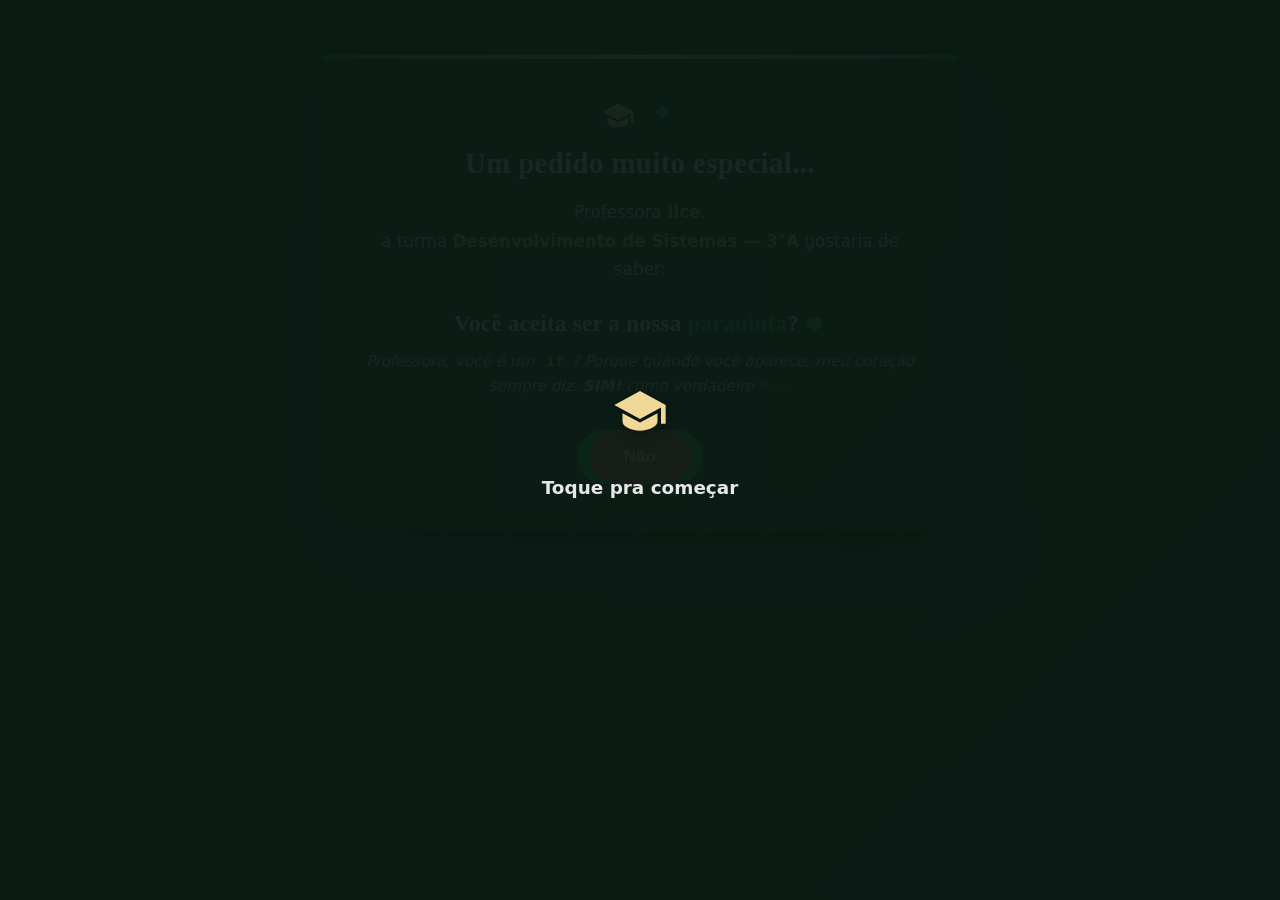
<file: index.html>
<!DOCTYPE html>
<html lang="pt-br">
<head>
<meta charset="UTF-8">
<meta http-equiv="refresh" content="0; url=web/index.html">
<title>Convite Especial</title>
</head>
<body>
  <p>Redirecionando... <a href="web/index.html">clique aqui se não for automático</a></p>
</body>
</html>
</file>
<file: web/style.css>
:root {
  --verde: #2ecc71;
  --verde-escuro: #27ae60;
  --vermelho: #e74c3c;
  --escuro: #12241c;
  --dourado: #d9b25c;
  --dourado-claro: #f0d998;
}

* { box-sizing: border-box; }

html, body {
  margin: 0;
  padding: 0;
  height: 100%;
  overflow-x: hidden;
  font-family: 'Segoe UI', system-ui, sans-serif;
  background: linear-gradient(-45deg, #0a1a14, #123024, #0d241b, #16352a);
  background-size: 400% 400%;
  animation: gradiente 16s ease infinite;
  color: #fff;
  position: relative;
}

/* listras diagonais douradas bem sutis, dando um acabamento mais elegante */
body::before {
  content: '';
  position: fixed;
  inset: 0;
  background: repeating-linear-gradient(
    135deg,
    rgba(217, 178, 92, 0.05) 0px,
    rgba(217, 178, 92, 0.05) 2px,
    transparent 2px,
    transparent 46px
  );
  pointer-events: none;
  z-index: 1;
}

@keyframes gradiente {
  0%   { background-position: 0% 50%; }
  50%  { background-position: 100% 50%; }
  100% { background-position: 0% 50%; }
}

/* tela de "toque pra começar": garante um clique real antes de tudo,
   porque o navegador só libera áudio depois de uma interação de
   verdade (mouse passando por cima não conta) */
.tela-bloqueio {
  position: fixed;
  inset: 0;
  z-index: 100;
  display: flex;
  align-items: center;
  justify-content: center;
  background: rgba(10, 26, 20, 0.94);
  cursor: pointer;
}

.tela-bloqueio.escondido {
  display: none;
}

.tela-bloqueio-conteudo {
  text-align: center;
  color: #fff;
}

.tela-bloqueio-conteudo .icone-topo {
  margin: 0 auto 14px;
  animation: pulsar 1.6s ease-in-out infinite;
}

@keyframes pulsar {
  0%, 100% { transform: scale(1); opacity: 0.85; }
  50% { transform: scale(1.12); opacity: 1; }
}

.tela-bloqueio-conteudo p {
  font-size: 1.15rem;
  font-weight: 600;
  opacity: 0.9;
}

#confetti-canvas {
  position: fixed;
  top: 0; left: 0;
  width: 100vw; height: 100vh;
  pointer-events: none;
  z-index: 50;
}

.floating-bg {
  position: fixed;
  inset: 0;
  overflow: hidden;
  pointer-events: none;
  z-index: 0;
}

.floating-bg .icone-flutuante {
  position: absolute;
  bottom: -10%;
  opacity: 0.55;
  animation: subir linear infinite;
  filter: drop-shadow(0 0 4px rgba(0, 0, 0, 0.25));
}

.floating-bg .icone-flutuante svg,
.floating-bg .icone-flutuante img {
  width: 100%;
  height: 100%;
  display: block;
  object-fit: contain;
}

@keyframes subir {
  from { transform: translateY(0) rotate(0deg); }
  to   { transform: translateY(-120vh) rotate(360deg); }
}

main.card {
  position: relative;
  z-index: 5;
  max-width: 640px;
  margin: 6vh auto;
  padding: 44px 36px 36px;
  background: rgba(255, 255, 255, 0.07);
  border: 1px solid rgba(217, 178, 92, 0.25);
  border-radius: 20px;
  text-align: center;
  box-shadow: 0 24px 70px rgba(0, 0, 0, 0.45), 0 0 0 1px rgba(255, 255, 255, 0.03) inset;
  animation: entrada 0.8s ease;
}

/* o desfoque fica num pseudo-elemento em vez de direto no .card:
   "backdrop-filter" no próprio .card criaria um novo bloco de
   referência pros elementos "position: fixed" de dentro dele (como o
   botão fujão), o que fazia ele ficar preso perto do cartão em vez de
   livre pela tela toda. Assim o efeito visual continua o mesmo, sem
   esse efeito colateral. */
main.card::after {
  content: '';
  position: absolute;
  inset: 0;
  border-radius: inherit;
  backdrop-filter: blur(12px);
  -webkit-backdrop-filter: blur(12px);
  z-index: -1;
  pointer-events: none;
}

main.card::before {
  content: '';
  position: absolute;
  top: 0; left: 0; right: 0;
  height: 4px;
  border-radius: 20px 20px 0 0;
  background: linear-gradient(90deg, var(--verde-escuro), var(--dourado-claro), var(--verde-escuro));
}

@keyframes entrada {
  from { opacity: 0; transform: translateY(30px) scale(0.95); }
  to   { opacity: 1; transform: translateY(0) scale(1); }
}

.icones-topo {
  display: flex;
  justify-content: center;
  align-items: center;
  gap: 10px;
  margin-bottom: 14px;
}

.icone-topo {
  display: inline-block;
  width: 34px;
  height: 34px;
  filter: drop-shadow(0 2px 6px rgba(0, 0, 0, 0.35));
}

.icone-topo svg {
  width: 100%;
  height: 100%;
  display: block;
}

.icone-inline {
  display: inline-block;
  width: 0.9em;
  height: 0.9em;
  vertical-align: -0.12em;
}

.icone-inline svg {
  width: 100%;
  height: 100%;
  display: block;
}

.icone-placeholder {
  display: inline-block;
  width: 2rem;
  height: 2rem;
}

.icone-placeholder svg {
  width: 100%;
  height: 100%;
  display: block;
}

h1 {
  font-family: Georgia, 'Times New Roman', serif;
  font-size: 1.8rem;
  font-weight: 600;
  letter-spacing: 0.4px;
  margin: 0 0 18px;
}

.texto-convite {
  font-size: 1.05rem;
  line-height: 1.7;
  opacity: 0.92;
}

.texto-convite strong {
  color: var(--dourado-claro);
  font-weight: 600;
}

.pergunta {
  font-family: Georgia, 'Times New Roman', serif;
  font-size: 1.45rem;
  margin: 26px 0;
  font-weight: 600;
  letter-spacing: 0.2px;
}

.destaque {
  color: var(--verde);
}

.piada-if {
  font-size: 0.95rem;
  line-height: 1.6;
  margin: -14px 0 24px;
  opacity: 0.85;
  font-style: italic;
}

.piada-if code {
  font-family: 'Consolas', 'Courier New', monospace;
  font-style: normal;
  font-weight: 700;
  color: var(--dourado-claro);
  background: rgba(217, 178, 92, 0.15);
  padding: 1px 7px;
  border-radius: 4px;
}

.botoes {
  display: flex;
  justify-content: center;
  align-items: center;
  gap: 24px;
  margin-top: 12px;
  min-height: 70px;
  position: relative;
}

.btn {
  border: none;
  border-radius: 50px;
  padding: 16px 34px;
  font-size: 1.05rem;
  font-weight: 700;
  letter-spacing: 0.3px;
  cursor: pointer;
  transition: transform 0.15s ease, box-shadow 0.15s ease;
}

.btn-sim {
  background: linear-gradient(135deg, var(--verde), var(--verde-escuro));
  color: #fff;
  border: 1px solid rgba(217, 178, 92, 0.5);
  box-shadow: 0 8px 24px rgba(46, 204, 113, 0.4), 0 0 0 3px rgba(217, 178, 92, 0.08);
}

.btn-sim:hover {
  transform: scale(1.08);
  box-shadow: 0 12px 32px rgba(46, 204, 113, 0.55), 0 0 0 3px rgba(217, 178, 92, 0.18);
}

.btn-nao {
  background: rgba(231, 76, 60, 0.85);
  color: #fff;
  border: 1px solid rgba(255, 255, 255, 0.15);
}

/* aplicada via JS no botão que estiver fugindo (não fica presa a SIM ou Não) */
.btn-fujao {
  position: fixed;
  z-index: 60;
  transition: left 0.18s ease, top 0.18s ease, transform 0.15s ease;
}

.escondido {
  display: none;
}

.zoeira-imagem {
  position: fixed;
  width: clamp(160px, 22vw, 320px);
  z-index: 70;
  opacity: 0;
  pointer-events: none;
  transition: opacity 0.4s ease;
  border-radius: 14px;
  box-shadow: 0 12px 32px rgba(0, 0, 0, 0.5);
}

.zoeira-imagem.visivel {
  opacity: 1;
}

.player-musica {
  position: relative;
  width: 100%;
  padding-bottom: 56.25%;
  height: 0;
  margin: 22px 0;
  border-radius: 16px;
  overflow: hidden;
  background: rgba(255, 255, 255, 0.06);
  border: 1px solid rgba(217, 178, 92, 0.3);
}

.player-musica:empty {
  display: none;
}

.player-musica video,
.player-musica iframe {
  position: absolute;
  top: 0; left: 0;
  width: 100%;
  height: 100%;
  object-fit: contain;
  background: #000;
}

.player-placeholder {
  position: absolute;
  inset: 0;
  display: flex;
  flex-direction: column;
  align-items: center;
  justify-content: center;
  gap: 6px;
  font-size: 2rem;
  opacity: 0.6;
}

.player-placeholder small {
  font-size: 0.7rem;
  opacity: 0.75;
}

.mensagens-turma {
  margin: 26px 0;
}

.titulo-mensagens {
  font-family: Georgia, 'Times New Roman', serif;
  font-size: 1.15rem;
  font-weight: 600;
  text-align: center;
  margin: 0 0 14px;
}

.mensagens-lista {
  overflow: hidden;
  padding: 4px 0 12px;
  -webkit-mask-image: linear-gradient(90deg, transparent, #000 6%, #000 94%, transparent);
  mask-image: linear-gradient(90deg, transparent, #000 6%, #000 94%, transparent);
}

.mensagens-track {
  display: flex;
  gap: 12px;
  width: max-content;
  animation: rolar-mensagens 100s linear infinite;
}

.mensagens-lista:hover .mensagens-track {
  animation-play-state: paused;
}

.mensagem-card {
  flex: 0 0 auto;
  width: 170px;
  background: rgba(255, 255, 255, 0.06);
  border: 1px solid rgba(217, 178, 92, 0.25);
  border-radius: 14px;
  padding: 14px;
  text-align: left;
}

@keyframes rolar-mensagens {
  from { transform: translateX(-50%); }
  to   { transform: translateX(0); }
}

.mensagem-card .nome {
  font-weight: 700;
  color: var(--dourado-claro);
  font-size: 0.92rem;
  margin-bottom: 6px;
}

.mensagem-card .frase {
  font-size: 0.8rem;
  line-height: 1.45;
  font-style: italic;
  opacity: 0.88;
}

/* os 4 gifs ficam soltos pela tela quicando nas bordas, igual ao logo
   de DVD da TV (o movimento é feito no script.js). Somem em telas
   estreitas, onde cobririam o cartão o tempo todo. */
.gif-slot {
  position: fixed;
  left: 0;
  top: 0;
  pointer-events: none; /* passam por cima sem atrapalhar os cliques */
  will-change: transform;
  transition: border-color 0.3s, box-shadow 0.3s;
  width: clamp(120px, 13vw, 200px);
  aspect-ratio: 1 / 1;
  z-index: 6;
  border-radius: 16px;
  overflow: hidden;
  background: rgba(255, 255, 255, 0.06);
  border: 1px solid rgba(255, 255, 255, 0.15);
  box-shadow: 0 12px 28px rgba(0, 0, 0, 0.4);
}


@media (max-width: 900px) {
  .gif-slot { display: none; }
}

.gif-slot img {
  width: 100%;
  height: 100%;
  object-fit: cover;
}

.gif-placeholder {
  display: none;
  width: 100%;
  height: 100%;
  flex-direction: column;
  align-items: center;
  justify-content: center;
  font-size: 2.2rem;
  gap: 6px;
  opacity: 0.6;
}

.gif-placeholder small {
  font-size: 0.65rem;
  opacity: 0.7;
}

@media (max-width: 480px) {
  main.card { margin: 4vh 16px; padding: 28px 20px; }
  h1 { font-size: 1.4rem; }
  .pergunta { font-size: 1.2rem; }
}
</file>
